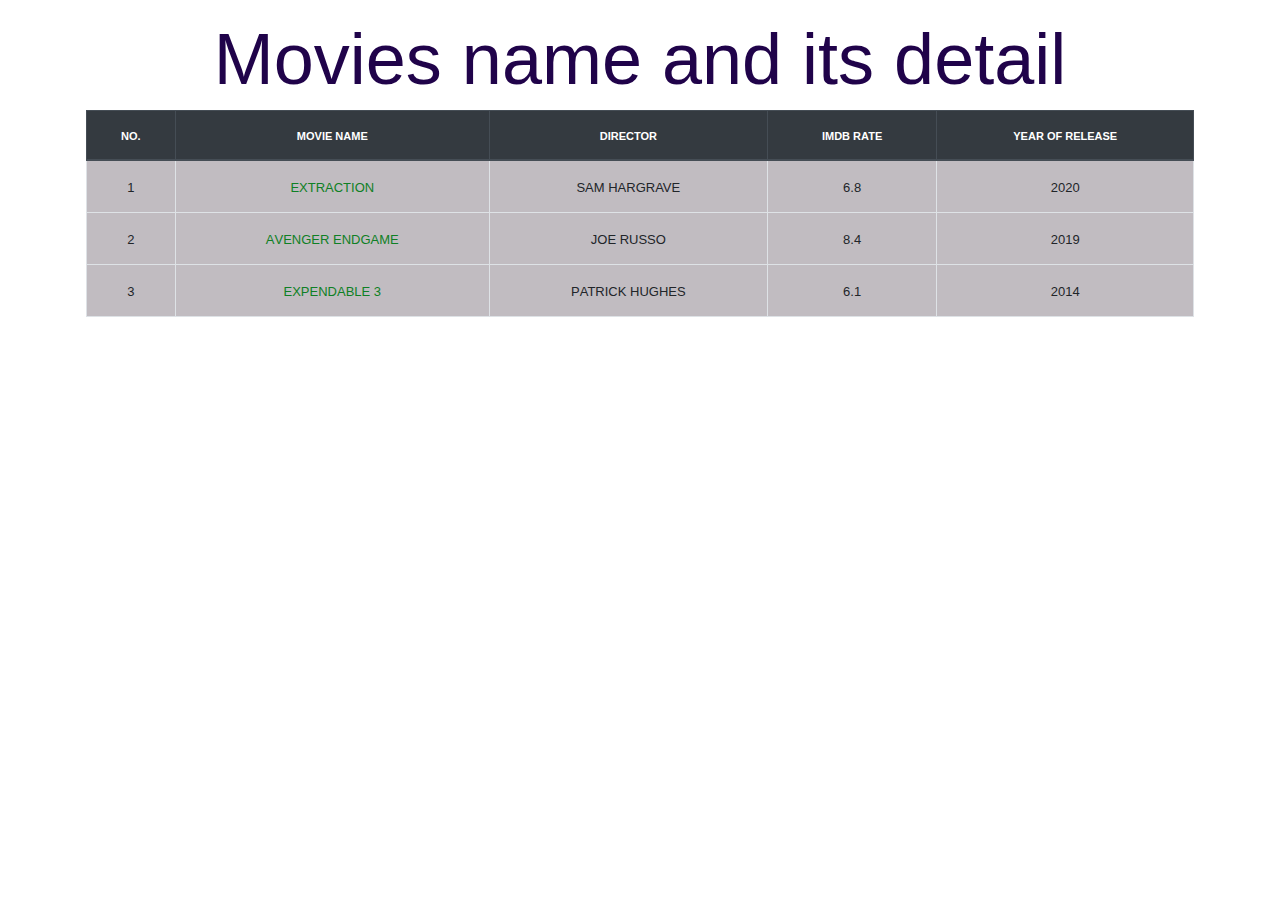
<file: index.html>
<!DOCTYPE html>
<html>
    <head>
        <title>Movie details</title>
          	<meta charset="utf-8">
  			<meta name="viewport" content="width=device-width, initial-scale=1">
  			<link rel="stylesheet" type="text/css" href="mystyle.css"/>
  			<link rel="stylesheet" type="text/css" href="primerystyle.css"/>
  			<link rel="stylesheet" href="https://maxcdn.bootstrapcdn.com/bootstrap/4.4.1/css/bootstrap.min.css">
  			<script src="https://ajax.googleapis.com/ajax/libs/jquery/3.4.1/jquery.min.js"></script>
  			<script src="https://cdnjs.cloudflare.com/ajax/libs/popper.js/1.16.0/umd/popper.min.js"></script>
  			<script src="https://maxcdn.bootstrapcdn.com/bootstrap/4.4.1/js/bootstrap.min.js"></script>
    </head>
    <body>
        <div class="container p-3">
        	<h1 id="movie_heading" class="display-3">Movies name and its detail</h1>

        	<table id="movie_table" class="table table-bordered">
        		<thead class="thead-dark">
        			<tr>
        				<th>NO.</th>
        				<th>Movie name</th>
        				<th>Director</th>
        				<th>IMDB rate</th>
        				<th>year of release</th>
        			</tr>	
        		</thead>
        		
        		<tr>
        			<td>1</td>
        			<td><a href="1.html">Extraction</a></td>
        			<td>Sam Hargrave</td>
        			<td>6.8</td>
        			<td>2020</td>
        		</tr>
        		<tr>
        			<td>2</td>
        			<td><a href="2.html">Avenger Endgame</a></td>
        			<td>Joe Russo</td>
        			<td>8.4</td>
        			<td>2019</td>
        		</tr>
        		<tr>
        			<td>3</td>
        			<td><a href="3.html">Expendable 3</a></td>
        			<td>Patrick Hughes</td>
        			<td>6.1</td>
        			<td>2014</td>
        		</tr>
        	</table>
        </div>
    </body>
</html>
</file>
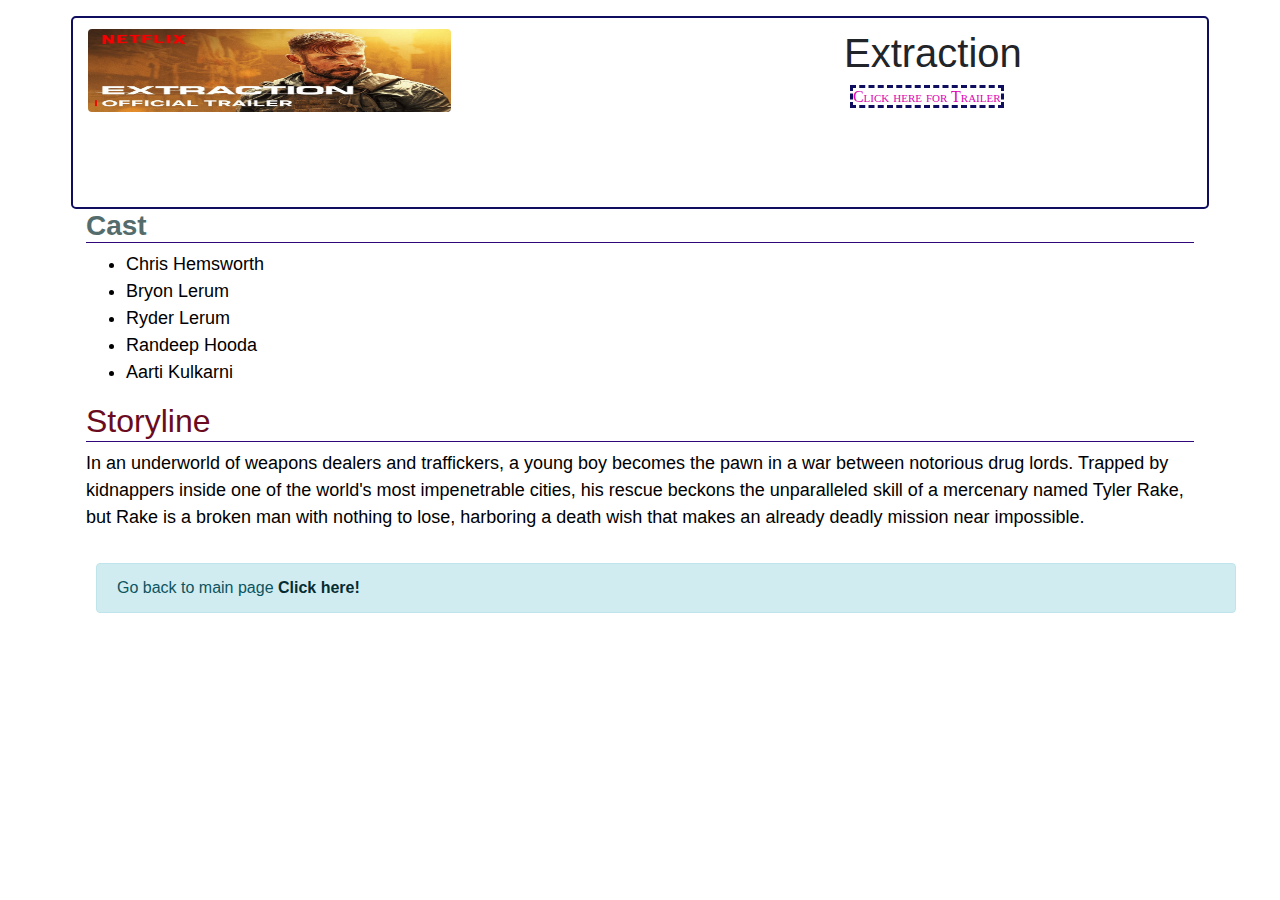
<file: 1.html>
<!DOCTYPE html>
<html>
<head>
	<title>Movie name</title>
	<meta charset="utf-8">
  			<meta name="viewport" content="width=device-width, initial-scale=1">
  			<link rel="stylesheet" type="text/css" href="mystyle.css"/>
  			<link rel="stylesheet" type="text/css" href="primerystyle.css"/>
  			<link rel="stylesheet" href="https://maxcdn.bootstrapcdn.com/bootstrap/4.4.1/css/bootstrap.min.css">
  			<script src="https://ajax.googleapis.com/ajax/libs/jquery/3.4.1/jquery.min.js"></script>
  			<script src="https://cdnjs.cloudflare.com/ajax/libs/popper.js/1.16.0/umd/popper.min.js"></script>
  			<script src="https://maxcdn.bootstrapcdn.com/bootstrap/4.4.1/js/bootstrap.min.js"></script>
</head>
<body>
	<div class="container p-3">

		<div class="row" id="img_extraction">
			<div class="col-8">
				<img src="Extraction.jpg" class="rounded" alt="Extraction" width="50%" height="50%">	
			</div>
			<div class="col-4">
				<h1 class="display-5">Extraction</h1>
				<a href="https://www.youtube.com/watch?v=GJQsT-h0FTU" target="_blank">Click here for Trailer</a>
			</div>
			
		</div>
		
			<h3 class="cast">Cast</h3>
			<ul id="cast_extraction">
				<li>Chris Hemsworth</li>
				<li>Bryon Lerum</li>
				<li>Ryder Lerum</li>
				<li>Randeep Hooda</li>
				<li>Aarti Kulkarni</li>
			</ul>
			<h3 class="storyline">Storyline</h3>
			<p> In an underworld of weapons dealers and traffickers, a young boy becomes the pawn in a war between notorious drug lords. Trapped by kidnappers inside one of the world's most impenetrable cities, his rescue beckons the unparalleled skill of a mercenary named Tyler Rake, but Rake is a broken man with nothing to lose, harboring a death wish that makes an already deadly mission near impossible.</p>
	</div>
	<div class="alert alert-info" role="alert">Go back to main page <a href="index.html" class="alert-link">Click here!</a></div>	
</body>
</html>
</file>
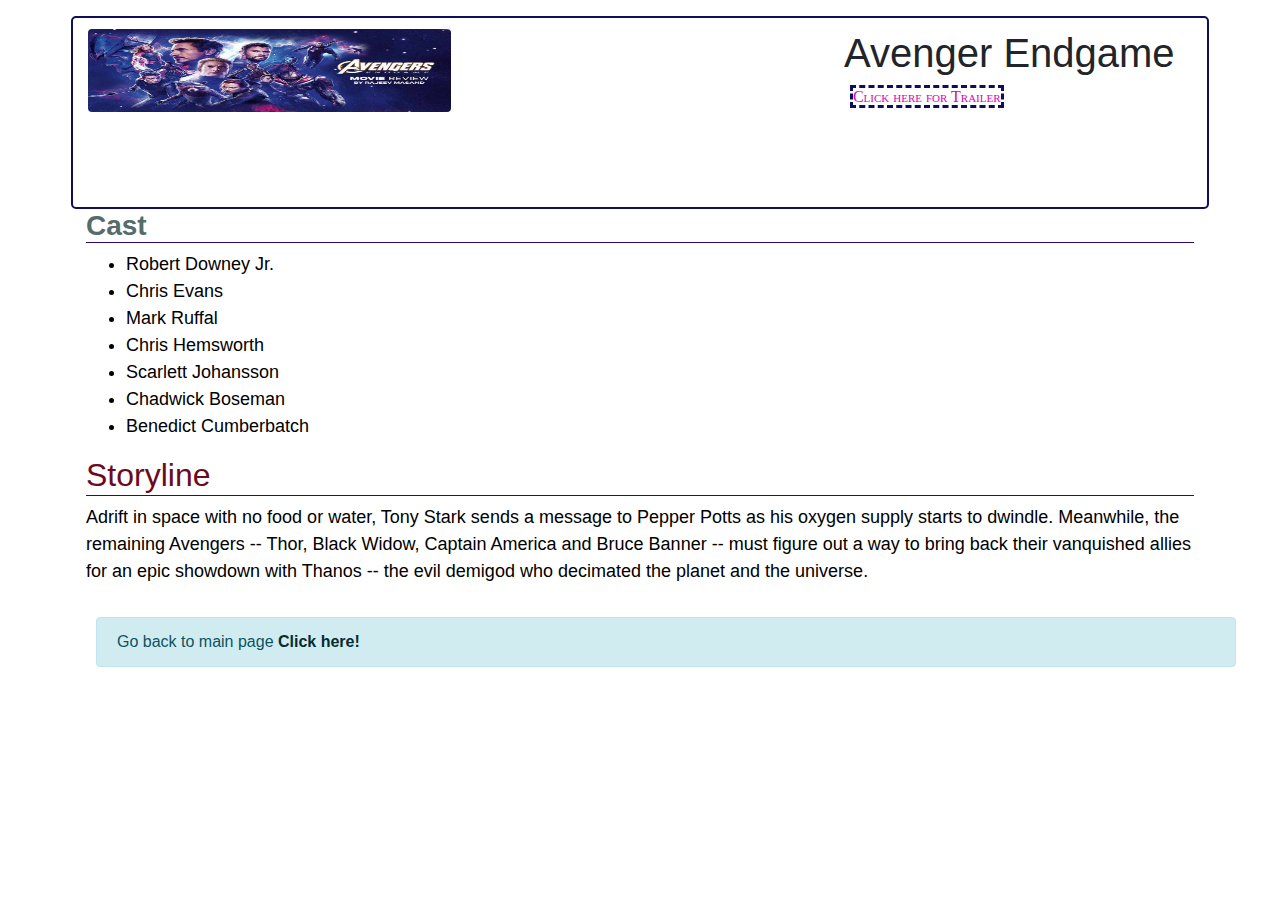
<file: 2.html>
<!DOCTYPE html>
<html>
<head>
	<title>Movie name</title>
	<meta charset="utf-8">
  			<meta name="viewport" content="width=device-width, initial-scale=1">
  			<link rel="stylesheet" type="text/css" href="mystyle.css"/>
  			<link rel="stylesheet" type="text/css" href="primerystyle.css"/>
  			<link rel="stylesheet" href="https://maxcdn.bootstrapcdn.com/bootstrap/4.4.1/css/bootstrap.min.css">
  			<script src="https://ajax.googleapis.com/ajax/libs/jquery/3.4.1/jquery.min.js"></script>
  			<script src="https://cdnjs.cloudflare.com/ajax/libs/popper.js/1.16.0/umd/popper.min.js"></script>
  			<script src="https://maxcdn.bootstrapcdn.com/bootstrap/4.4.1/js/bootstrap.min.js"></script>
</head>
<body>
	<div class="container p-3">

		<div class="row" id="img_avenger">
			<div class="col-8">
				<img src="Avenger.jpg" class="rounded" alt="Avenger" width="50%" height="50%">	
			</div>
			<div class="col-4">
				<h1 class="display-5">Avenger Endgame</h1>
				<a href="https://www.youtube.com/watch?v=TcMBFSGVi1c" target="_blank">Click here for Trailer</a>
			</div>
		</div>
		
			<h3 class="cast">Cast</h3>
			<ul id="cast_avenger">
				<li>Robert Downey Jr.</li>
				<li>Chris Evans</li>
				<li>Mark Ruffal</li>
				<li>Chris Hemsworth</li>
				<li>Scarlett Johansson</li>
				<li>Chadwick Boseman</li>
				<li>Benedict Cumberbatch</li>
			</ul>
			<h3 class="storyline">Storyline</h3>
			<p>Adrift in space with no food or water, Tony Stark sends a message to Pepper Potts as his oxygen supply starts to dwindle. Meanwhile, the remaining Avengers -- Thor, Black Widow, Captain America and Bruce Banner -- must figure out a way to bring back their vanquished allies for an epic showdown with Thanos -- the evil demigod who decimated the planet and the universe.</p>
	</div>
	<div class="alert alert-info" role="alert">Go back to main page <a href="index.html" class="alert-link">Click here!</a></div>	
</body>
</html>
</file>
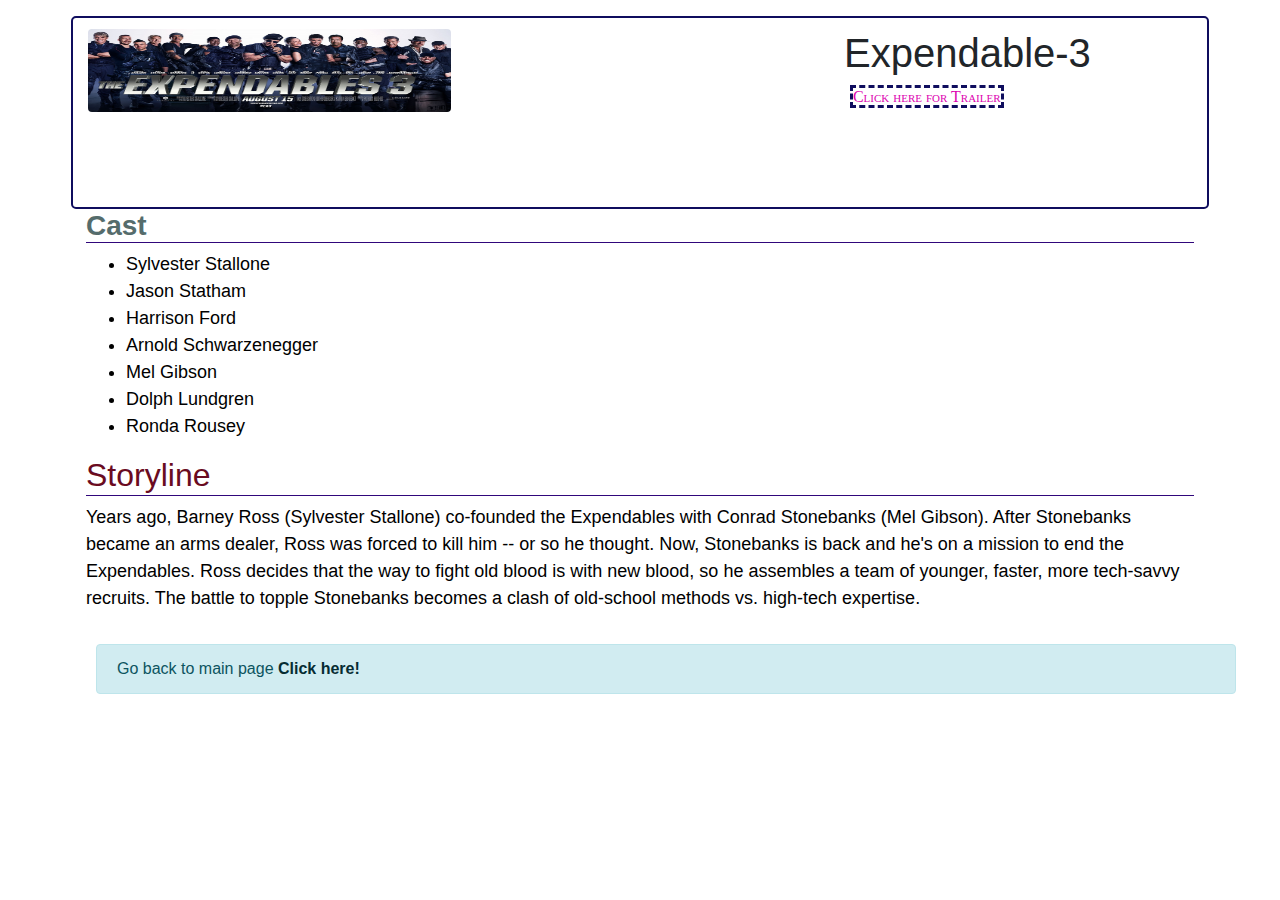
<file: 3.html>
<!DOCTYPE html>
<html>
<head>
	<title>Movie name</title>
	<meta charset="utf-8">
  			<meta name="viewport" content="width=device-width, initial-scale=1">
  			<link rel="stylesheet" type="text/css" href="mystyle.css"/>
  			<link rel="stylesheet" type="text/css" href="primerystyle.css"/>
  			<link rel="stylesheet" href="https://maxcdn.bootstrapcdn.com/bootstrap/4.4.1/css/bootstrap.min.css">
  			<script src="https://ajax.googleapis.com/ajax/libs/jquery/3.4.1/jquery.min.js"></script>
  			<script src="https://cdnjs.cloudflare.com/ajax/libs/popper.js/1.16.0/umd/popper.min.js"></script>
  			<script src="https://maxcdn.bootstrapcdn.com/bootstrap/4.4.1/js/bootstrap.min.js"></script>
</head>
<body>
	<div class="container p-3">

		<div class="row" id="img_expendable">
			<div class="col-8">
				<img src="Expendable.jpg" class="rounded" alt="Expendable" width="50%" height="50%">	
			</div>
			<div class="col-4">
				<h1 class="display-5">Expendable-3</h1>
				<a href="https://www.youtube.com/watch?v=4xD0junWlFc&t=65s" target="_blank">Click here for Trailer</a>
			</div>
		</div>
		
			<h3 class="cast">Cast</h3>
			<ul id="cast_expendable">
				<li>Sylvester Stallone</li>
				<li>Jason Statham</li>
				<li>Harrison Ford</li>
				<li>Arnold Schwarzenegger</li>
				<li>Mel Gibson</li>
				<li>Dolph Lundgren</li>
				<li>Ronda Rousey</li>
			</ul>
			<h3 class="storyline">Storyline</h3>
			<p>Years ago, Barney Ross (Sylvester Stallone) co-founded the Expendables with Conrad Stonebanks (Mel Gibson). After Stonebanks became an arms dealer, Ross was forced to kill him -- or so he thought. Now, Stonebanks is back and he's on a mission to end the Expendables. Ross decides that the way to fight old blood is with new blood, so he assembles a team of younger, faster, more tech-savvy recruits. The battle to topple Stonebanks becomes a clash of old-school methods vs. high-tech expertise.</p>
	</div>
	<div class="alert alert-info" role="alert">Go back to main page <a href="index.html" class="alert-link">Click here!</a></div>	
</body>
</html>
</file>
<file: mystyle.css>
/* stylesheet code */
#movie_heading {
	font-family: inherit;
	color: #20034a;
	text-align: center;
}

.table {
	font-variant: all-petite-caps;
	text-align: center;
}
td{
	font-variant: all-petite-caps;
	font-size: large;
	background-color: #c1bcc1;
}
.row{
	 border: 2px solid #0f0d5e;
	 border-radius: 5px;
}

#img_avenger > .display-3{
	margin-inline-start: 0.5%;
}
.col-4 > a {
    color: #dd04b1 !important;
    margin-inline-start: 1.7%;
    font-family: initial;
    border-style: dashed;
    font-variant: petite-caps;
    border-color: #0f0d5e;
}

img {
	width: -moz-available;
	height: -moz-available
}

.alert-info {
    max-width: 1140px;
	margin-left: 7.5%;

}
.col-8, .col-4{
margin-top: 1%;
margin-bottom: 1%;
}

@media only screen and (max-width: 600px) {
	#movie_heading {
		font-size: 30px;
		font-weight: bold;
	}
  td{
		font-size: medium;
		background-color: #ec8dec;
	}
	[class*="col-"]{
		max-width: 100% !important;
	}
}
</file>
<file: primerystyle.css>
/* sass variables*/
p {
  font-size: 18px;
  font-family: Helvetica;
  color: initial; }

ul {
  font-size: 18px;
  font-family: Helvetica;
  color: initial; }

/* nesting property */
table a {
  color: #0f8025 !important; }

/* @extend inheritance property */
.heading-value, .cast, .storyline {
  border-block-end-style: double;
  border-block-end-width: thin;
  border-block-end-color: #30077b; }

.cast {
  color: #556c6c;
  font-weight: bolder; }

.storyline {
  color: #6a0b21;
  font-size: xx-large; }

/*# sourceMappingURL=primerystyle.css.map */
</file>
